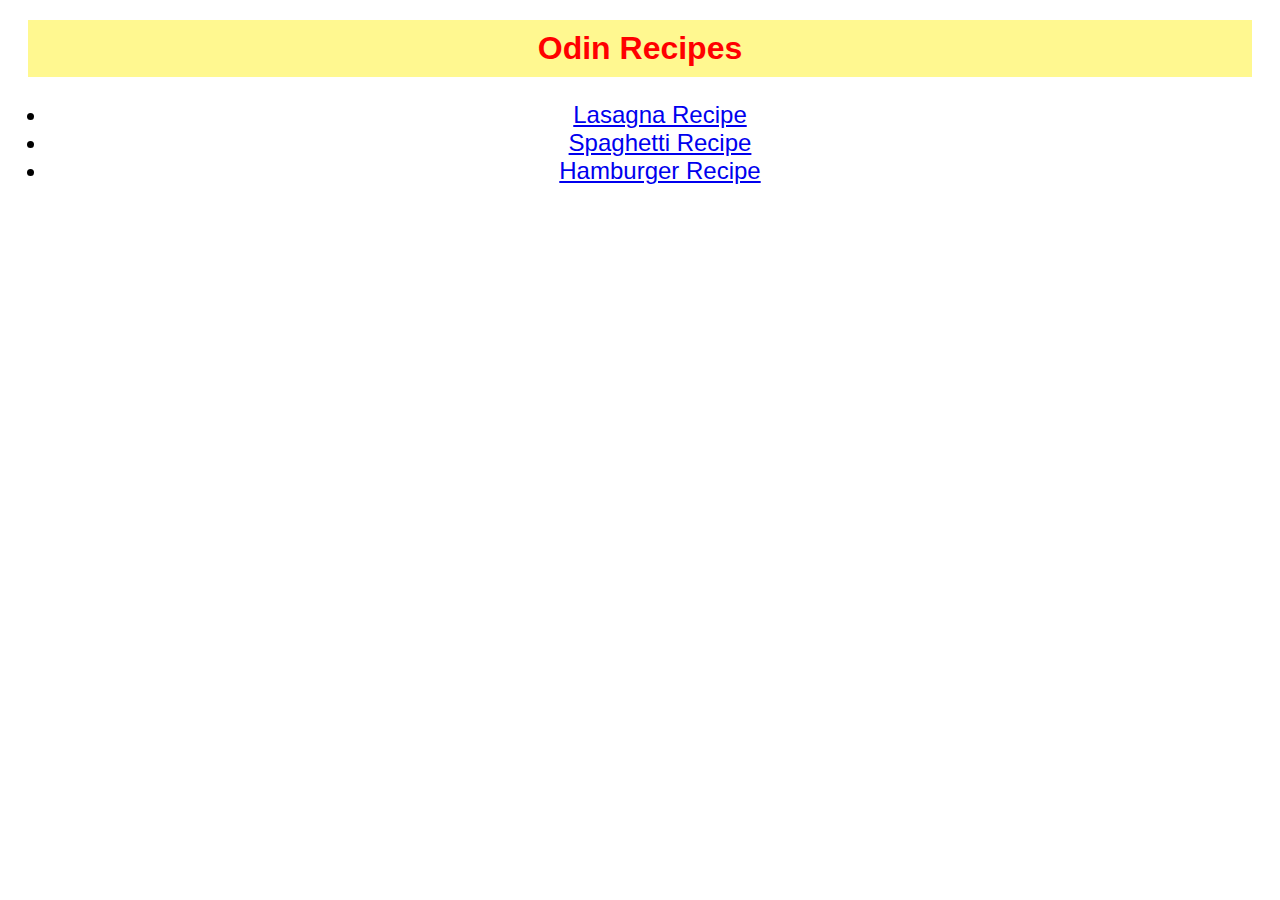
<file: index.html>
<!DOCTYPE html>
<html lang="en">
<head>
    <meta charset="UTF-8">
    <meta name="viewport" content="width=device-width, initial-scale=1.0">
    <title>First Odin Project</title>
    <link rel="stylesheet" href="./styles.css">
</head>
<body>
    <h1>Odin Recipes</h1>
    <ul class="links">
      <li><a href="./recipes/lasagna.html">Lasagna Recipe</a> </li>
      <li><a href="./recipes/spaghetti.html">Spaghetti Recipe</a></li>
      <li><a href="./recipes/hamburger.html">Hamburger Recipe</a></li>  
    </ul>  
</body>
</html>
</file>
<file: styles.css>
*{
    box-sizing: border-box;
}

h1 {
    font-family: 'Franklin Gothic Medium', 'Arial Narrow', Arial, sans-serif;
    color: red;
    background-color: rgb(255, 248, 144);
    margin: 20px;
    padding: 10px;
    text-align: center;
}
h2, 
h3{
    color: red;
}
.links{
    font-size: 24px;
    text-align: center;
}

img{
    margin: 0 250px;
    width: 250px;
    display: block;
    margin: 0 auto;  
}

p, li {
    font-family: 'Gill Sans', 'Gill Sans MT', Calibri, 'Trebuchet MS', sans-serif;
}
p{
    font-size: larger;
}
div{
    text-align: center;
}
</file>
